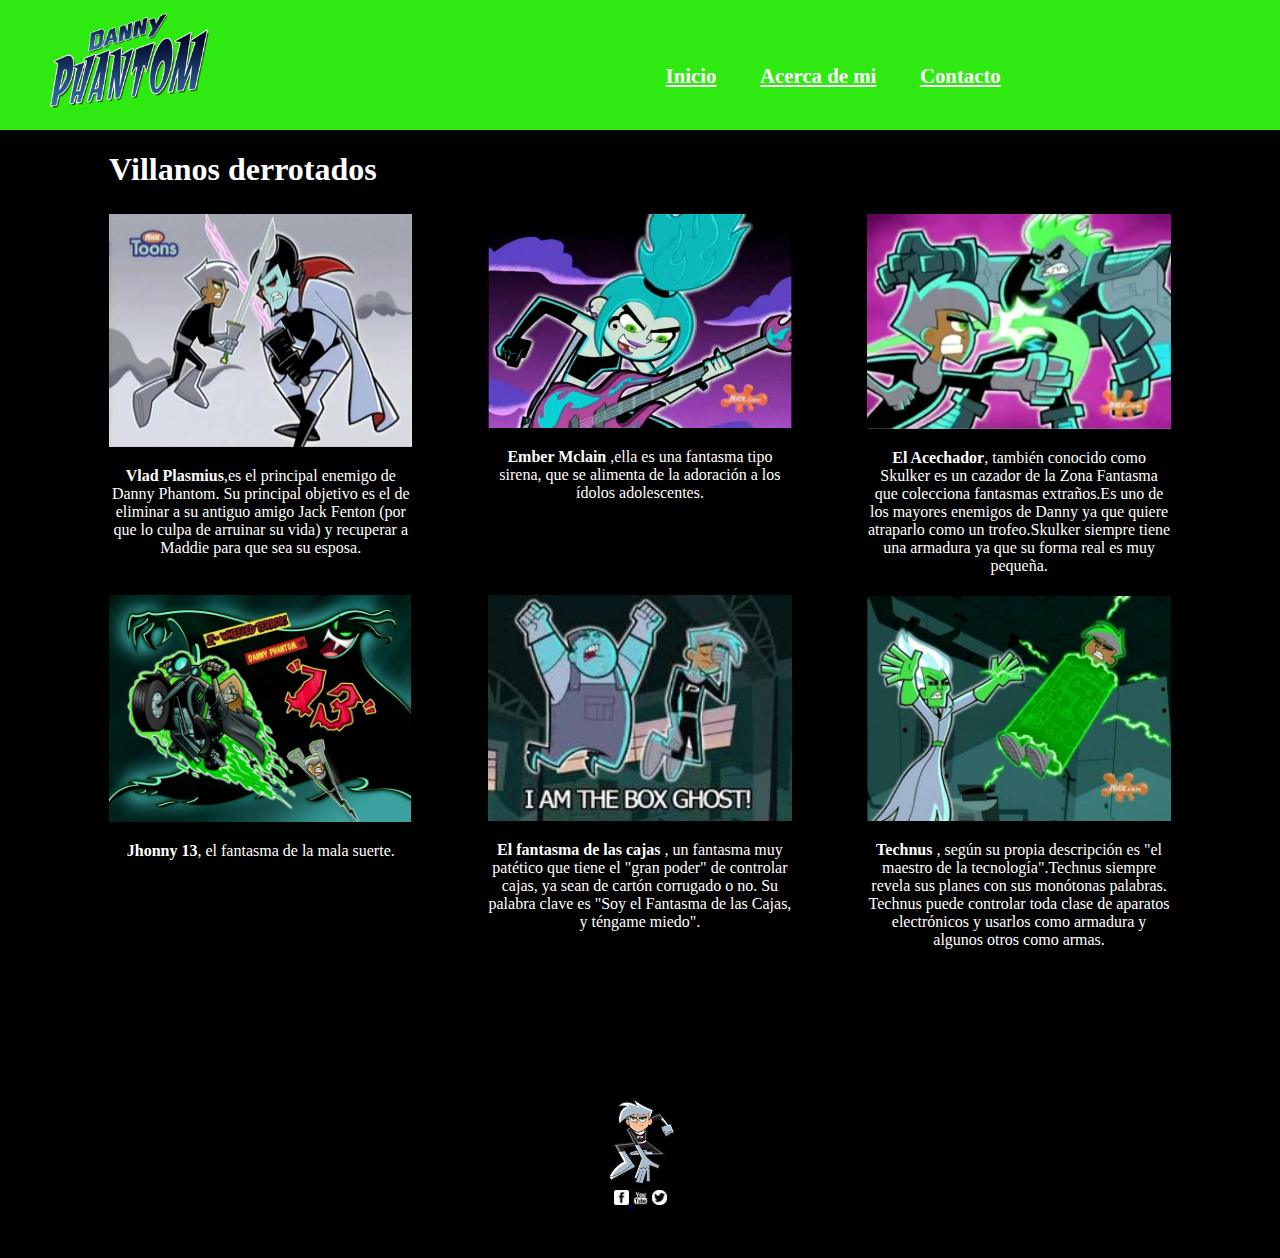
<file: index.html>
<!DOCTYPE html>
<html>
	<head>
		<title>
			Danny Phantom
		</title>
      	<meta charset="UTF-8">
      	<meta name="viewport" content="width=device-width, initial-scale=1.0">
      	<meta name="author" content="Martina Menaglio">
  		<meta name="description" content="Portfolio de Danny Phantom, el chico fantasma.">
  		<link rel="icon" href="favicon.ico" type="image/x-icon"/>
 		<link rel="shortcut icon" href="./favicon.ico" type="image/x-icon"/>
		<link rel="stylesheet" type="text/css" href="./estilos/comun.css">
		<script type="text/javascript" src="scripts/ajax.js"></script>
	</head>
	<body>
		<header class="fila fija">
			<div class="col-1-2">
				<a href="recursos/inicio.html"><img src="./img/danny-phantom-54e709ee9d5ef.png" id="logo"></a>
			</div>
			<div class="col-1-2">
				<nav class="indice" >
					<a href="#inicio" id="inicio-indice"> <strong>Inicio</strong> </a>
	      			<a href="#acercademi" id="acercademi-indice"><strong >Acerca de mi</strong> </a>
	      			<a href="#contacto" id="contacto-indice"> <strong>Contacto</strong> </a>
	      		</nav>
			</div>
		</header>
		<main id="contenido">

		</main>
		<footer class="fila indicefooter">
			<div class="col-1-1">
				<img src="./img/danny-png.png" id="mediano"> 
				<ul> 
		         	<li>
		         		<a href="https://www.facebook.com/DannyPhantom/?fref=ts"> <img src="./img/facebook-blanco.png" id="pequeno">
		         	</li>

		       		<li> 
		       			<a href="https://www.youtube.com/watch?v=AoJNSX8_8g4"><img src="./img/youtube.png" id="pequeno"></a>
		       		</li>

		       		<li>
		       			<a href="https://twitter.com/DannyPhantom_TV"><img src="./img/TWITTER.png" id="pequeno"></a>
		       		</li>

		       	</ul>  
			</div>
		</footer>	
	</body>
</html>
</file>
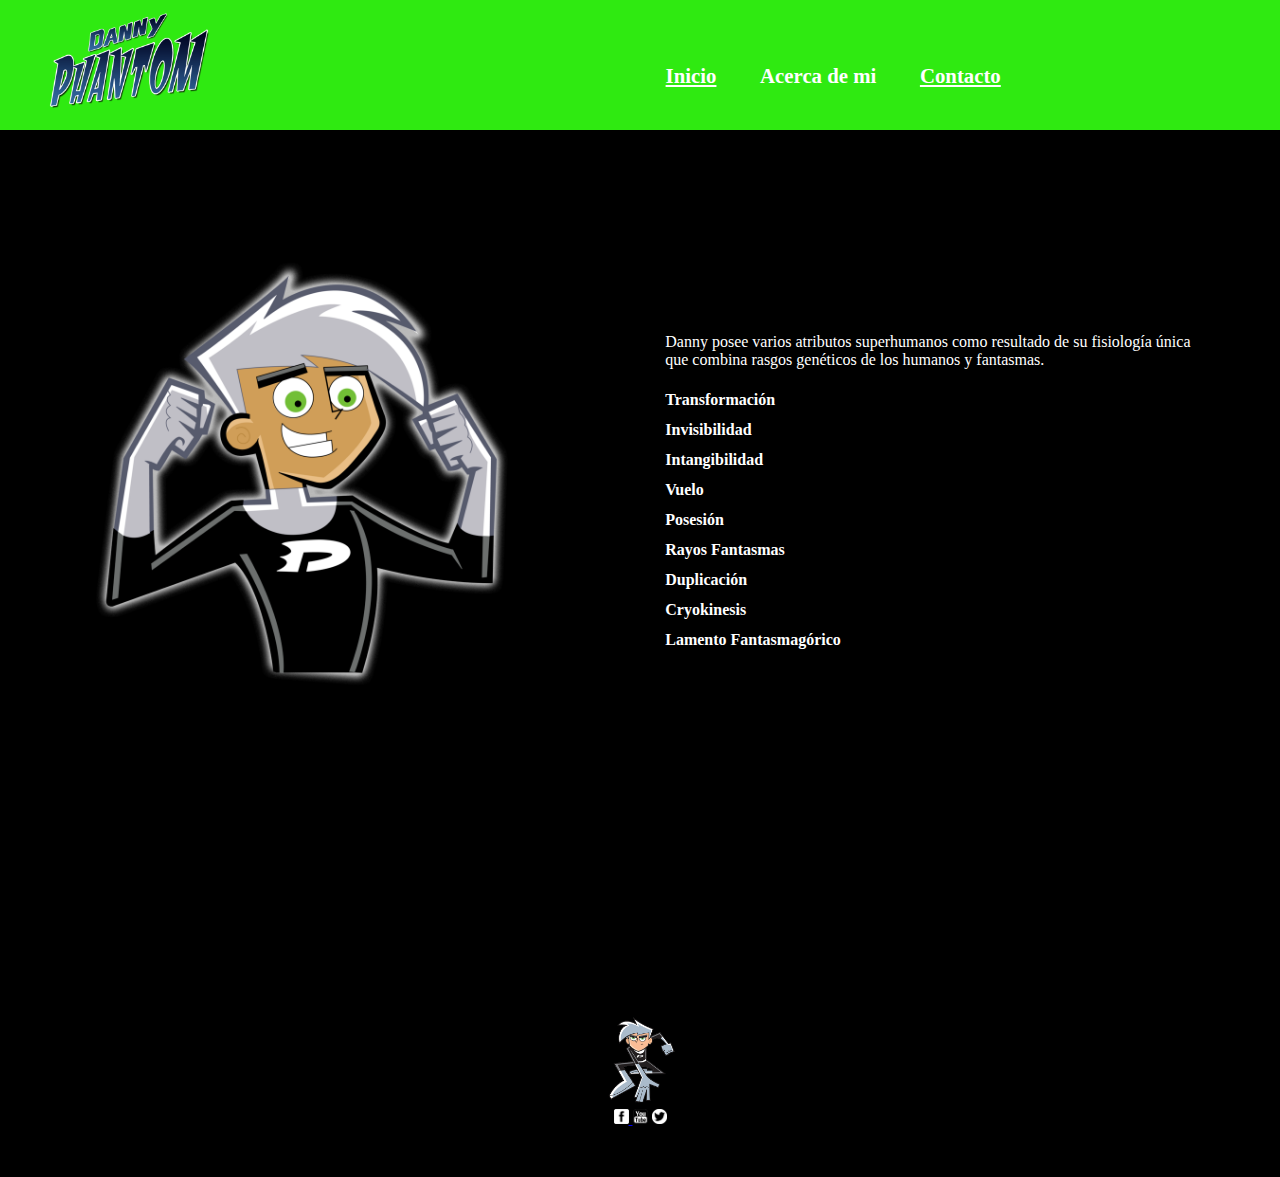
<file: acercademi.html>
<!DOCTYPE html>
<html>
	<head>
		<title>
			Danny Phantom
		</title>
      	<meta charset="UTF-8">
      	<meta name="viewport" content="width=device-width, initial-scale=1.0">
      	<meta name="author" content="Martina Menaglio">
 		<meta name="description" content="Portfolio de Danny Phantom, el chico fantasma.">
 		<link rel="icon" href="favicon.ico" type="image/x-icon"/>
 		<link rel="shortcut icon" href="./favicon.ico" type="image/x-icon"/>
		<link rel="stylesheet" type="text/css" href="./styles/estiloscomunes.css">
		<link rel="stylesheet" type="text/css" href="./styles/estiloacercademi.css">
	</head>
	<body>
		<header class="fila fija">
			<div class="col-1-2">
				<a href="index.html"><img src="./img/danny-phantom-54e709ee9d5ef.png" id="logo"></a>
			</div>
			<div class="col-1-2">
				<nav class="indice">
					<a href="index.html" class="active-1"> <strong>Inicio</strong> </a>
	      			<a href="acercademi.html" class="active-2"><strong>Acerca de mi</strong></a>
	      			<a href="contacto.html" class="active-3"> <strong>Contacto</strong> </a>
	      		</nav>
			</div>
		</header>
		<main class="filamain">
			<div class="col-1-2">
				<img src="./img/impressed_by_my_strength__vector_by_icantunloveyou-d5ltm8r.png" class="retrato"> 
			</div>
			<div class="col-1-2 centrar">
				<p>
        		Danny posee varios atributos superhumanos como resultado de su fisiología única que combina rasgos genéticos de los humanos y fantasmas. 
        		</p>
         		
		         		<div class="dropdown">
		         			<span><strong>Transformación</strong></span> 
		         			 <div class="dropdown-content">
								<p>
									Danny puede transformarse de humano a fantasma y viceversa a voluntad. Su transformación en forma de fantasma es a menudo acompañada por su frase, "Me transformare" o "Transformación".
		         				</p> 
		         			</div>
		         		</div>
		         
		         		<div class="dropdown">
		         			<span><strong>Invisibilidad</strong></span> 
		         			 <div class="dropdown-content">
								<p>
									Danny es capaz de volverse invisible. Cuando es invisible, Danny no puede ser visto por el ojo humano o dispositivos de escaneo. Es muy común que Danny haga sólo una parte de su cuerpo invisible. Danny puede hacer invisibles a otras personas y objetos con él, siempre y cuando él este en contacto físico con ellos. Danny puede hacerse invisible como humano. Aunque este invisible, todavía puede ser sentido por los otros sentidos, como olfato, oído o tacto.
		         				</p> 
		         			</div>
		         		</div>
		         	
		         		<div class="dropdown">
		         			<span><strong>Intangibilidad</strong></span> 
		         			 <div class="dropdown-content">
								<p>
									Cuando es intangible, Danny puede pasar a través de la mayoría de los objetos como si los objetos no estuvieran allí. También puede hacer a otras personas y objetos intangibles al entrar en contacto físico con ellos.
		         				</p> 
		         			</div>
		         		</div>
		         
						<div class="dropdown">
		         			<span><strong>Vuelo</strong></span> 
		         			 <div class="dropdown-content">
								<p>
									Danny puede volar por el aire, a veces a velocidades y alturas extremas como la altura de un avión
		         				</p> 
		         			</div>
		         		</div>
		         
		         		<div class="dropdown">
		         			<span><strong>Posesión</strong></span> 
		         			 <div class="dropdown-content">
								<p>
									Danny puede poseer a un ser humano, animal u objeto inanimado y controlar sus acciones. La persona poseída no recuerda lo sucedido, pero se siente mareada y un vago recuerdo de lo ultimo dicho por Danny dentro de el/ella al salir. Danny puede ser removido de la persona posesa con equipo anti-fantasmas, o con la fuerza de voluntad de este, o si su poder esta disminuido.
		         				</p> 
		         			</div>
		         		</div>
		        
		         		<div class="dropdown">
		         			<span><strong>Rayos Fantasmas</strong></span> 
		         			 <div class="dropdown-content">
								<p>
									Es un rayo de energia fantasma de color verde que por lo general sale de la palma de su mano
		         				</p> 
		         			</div>
		         		</div>
		        
		         		<div class="dropdown">
		         			<span><strong>Duplicación</strong></span> 
		         			 <div class="dropdown-content">
								<p>
									le permite a un fantasma multiplicarse a si mismo cuantas veces sean.Danny se puede dividir fácilmente en 4. 
		         				</p> 
		         			</div>
		         		</div>
		         
		         		<div class="dropdown">
		         			<span><strong>Cryokinesis</strong></span> 
		         			 <div class="dropdown-content">
								<p>
									Esta habilidad le permite a Danny disparar rayos u ondas de energía fría de sus manos y ojos así como irradiarla de todo su cuerpo congelando todo lo que toca. También Puede crear y manipular nieve o hielo a su antojo.
		         				</p> 
		         			</div>
		         		</div>
		      		
		          		<div class="dropdown">
		         			<span><strong>Lamento Fantasmagórico</strong></span> 
		         			 <div class="dropdown-content">
								<p>
									Es la capacidad única para generar un gemido muy potente a partir de las cuerdas vocales y la boca, como un grito sonico con un gemido fantasmal.
		         				</p> 
		         			</div>
		         		</div>
		         
			</div>
		</main>
		<footer class="fila">
			<div class="col-1-1">
				<img src="./img/danny-png.png" id="mediano"> 
					<ul class="indicefooter" > 
			         	<li>
			         		<a href="https://www.facebook.com/DannyPhantom/?fref=ts"> <img src="./img/facebook-blanco.png" id="pequeno">
			         	</li>

			       		<li> 
			       			<a href="https://www.youtube.com/watch?v=AoJNSX8_8g4"><img src="./img/youtube.png" id="pequeno"></a>
			       		</li>

			       		<li>
			       			<a href="https://twitter.com/DannyPhantom_TV"><img src="./img/TWITTER.png" id="pequeno"></a>
			       		</li>
		       	</ul>  
			</div>
		</footer>
	</body>
</html>
</file>
<file: estilos/comun.css>
/*para desktop*/


	/*Elementos del Body*/

	header{
		background-color: #2FEA11;
		top: 0px;
		width: 100%;
		height: 130px;

		
	}


	footer{
		bottom: 0px;
		width: 100%;
		height: 150px;
		text-align: center;
		
	}

	body{
		background-color: black;
		
	}
	.filamain{
		margin-top: 130px;
	}

	/* Elementos de la grilla*/
	.fila {
		margin: 0px;
		padding: 0px;
		width: 100%;
		display: inline-block;
	}


	[class*=col-] {
		float: left;
	}

	.col-1-1 {
		width: 100%;
		
	}

	.col-1-2 {
		width: 50%;
	}

	.col-1-3 {
		width: 33.33%;
	}

	.separate-1-3{
		margin-left: 33.33%
	}

	.separate-1-2{
		margin-left: 50%
	}
	/*Elementos de Posicion*/

	.fija {
		position: fixed;
		left: 0px;
		right: 0px;
	}

	#derecha{
		position: relative;
		left: 100px:;
	}



	/*Indice*/

	.indice{
		font-size: 130%;
		margin: 0;
	    overflow: hidden;
	    background-color: #2FEA11;
	    height: 130px;

	}


	nav a{
		display: inline-block;
	    color: white;
	    text-align: center;
	    text-decoration: underline;
	    float: left;
	    padding: 10% 2% 0% 4%;
	    float: none;
	}

	ul{
		padding-right:40px;
		margin-top: 0%;
	}
	li{
		list-style-type:none;
		display: inline;
		text-align: center;

	}

	.active{
		text-decoration: none;
	}



	/*Elementos de texto*/

	h1 , p ,address, li, strong{
		color:white;
		text-decoration: none;
	}





	/*Elementos de imagen*/

	#logo{
		height: 100px;
		width: auto;
		padding-top: 10px;
    	float: left;
	 }

	/*Elementos de Tamaño*/

	#pequeno{
		width:15px;
		height:15px;

	}
	 
	#mediano{
		width: 90px;
		height:90px;
		margin: 0 5%;


	}

@media (min-width: 440px)and (max-width:800px ){


	

	.indice a{
		display: block;
		font-size: 100%;
	 
	}

	nav a{
		padding-top: 2%;
	}
	footer{
		height: 100px;
	}
	ul{
		padding-right: 40px;
	}

	#mediano{
		width: 70px;
		height: 70px;
		
	}

	#pequeno{
		width:10px;
		height:10px;
	}

}

@media(max-width: 440px){
	/*para iphone 5,6,6plus,galaxy s5, Nexus 5X, Nexus 5P*/



	.indice{
		margin: 0 5%;
		font-size: 100%;

	}

	.indice a{
		display: block;
		
	 
	}

	footer{
		height: 100px;
	}
	ul{
		padding-right: 40px;
	}

	#pequeno{
		width:10px;
		height:10px;
	}

	#mediano{
		width: 50px;
		height: 50px;
		
	}

	#logo{
		width: 120%;
		padding-top: 10%;
	}
}

@media (orientation: landscape) and(max-height: 500px){
	/*para iphone 5 lanscape*/

	.indice {

	    font-size: 80%;
	    padding-top: 10%;
	}

	.indice a{
		display: block;
	}

	#logo{
		width: auto;
		padding-top:10%; 
	}

	ul{
		padding-right: 6%;
	}



}
</file>
<file: styles/estiloscomunes.css>
/*para desktop*/


	/*Elementos del Body*/

	header{
		background-color: #2FEA11;
		top: 0px;
		width: 100%;
		height: 130px;

		
	}


	footer{
		bottom: 0px;
		width: 100%;
		height: 150px;
		text-align: center;
		
	}

	body{
		background-color: black;
		
	}
	.filamain{
		margin-top: 130px;
	}

	/* Elementos de la grilla*/
	.fila {
		margin: 0px;
		padding: 0px;
		width: 100%;
		display: inline-block;
	}


	[class*=col-] {
		float: left;
	}

	.col-1-1 {
		width: 100%;
		
	}

	.col-1-2 {
		width: 50%;
	}

	.col-1-3 {
		width: 33.33%;
	}

	.separate-1-3{
		margin-left: 33.33%
	}

	.separate-1-2{
		margin-left: 50%
	}
	/*Elementos de Posicion*/

	.fija {
		position: fixed;
		left: 0px;
		right: 0px;
	}

	#derecha{
		position: relative;
		left: 100px:;
	}



	/*Indice*/

	.indice{
		font-size: 130%;
		margin: 0;
	    overflow: hidden;
	    background-color: #2FEA11;
	    height: 130px;

	}


	nav a{
		display: inline-block;
	    color: white;
	    text-align: center;
	    text-decoration: underline;
	    float: left;
	    padding: 10% 2% 0% 4%;
	    float: none;
	}

	ul{
		padding-right:40px;
		margin-top: 0%;
	}
	li{
		list-style-type:none;
		display: inline;
		text-align: center;

	}



	/*Elementos de texto*/

	h1 , p ,address, li, strong{
		color:white;
		text-decoration: none;
	}





	/*Elementos de imagen*/

	#logo{
		height: 100px;
		width: auto;
		padding-top: 10px;
    	float: left;
	 }

	/*Elementos de Tamaño*/

	#pequeno{
		width:15px;
		height:15px;

	}
	 
	#mediano{
		width: 90px;
		height:90px;
		margin: 0 5%;


	}

@media (min-width: 440px)and (max-width:800px ){


	

	.indice a{
		display: block;
		font-size: 100%;
	 
	}

	nav a{
		padding-top: 2%;
	}
	footer{
		height: 100px;
	}
	ul{
		padding-right: 40px;
	}

	#mediano{
		width: 70px;
		height: 70px;
		
	}

	#pequeno{
		width:10px;
		height:10px;
	}

}

@media(max-width: 440px){
	/*para iphone 5,6,6plus,galaxy s5, Nexus 5X, Nexus 5P*/



	.indice{
		margin: 0 5%;
		font-size: 100%;

	}

	.indice a{
		display: block;
		
	 
	}

	footer{
		height: 100px;
	}
	ul{
		padding-right: 40px;
	}

	#pequeno{
		width:10px;
		height:10px;
	}

	#mediano{
		width: 50px;
		height: 50px;
		
	}

	#logo{
		width: 120%;
		padding-top: 10%;
	}
}

@media (orientation: landscape) and(max-height: 500px){
	/*para iphone 5 lanscape*/

	.indice {

	    font-size: 80%;
	    padding-top: 10%;
	}

	.indice a{
		display: block;
	}

	#logo{
		width: auto;
		padding-top:10%; 
	}

	ul{
		padding-right: 6%;
	}



}
</file>
<file: styles/estiloacercademi.css>
/*para desktop*/

	.retrato{
		width: 80%;
		height: auto;
	}

	p, li{
		padding-left: 0px;
		width: 90%;
	}

	.centrar{
		padding-top: 5%;
	}

	.filamain{
		padding: 10% 0% 60% 4%;
	}

	.dropdown {
	    display:block;
	    line-height: 30px;
	}


	.dropdown-content {
	    display: none;
	    position: absolute;
	    background-color: #2FEA11;
	    min-width: 160px;
	    box-shadow: 0px 8px 16px 0px rgba(0,0,0,0.2);
	    padding: 12px 16px;
	    z-index: 1;
	}

	.dropdown:hover .dropdown-content {
	    display: block;
	}

	.active-2{
		text-decoration: none;
	}



@media (min-width: 440px) and (max-width:800px){
/*para tablet*/

	.filamain{
    	padding: 20% 0% 200% 4%;
	}


	.imagen{
		width: 100%;
	}

	.centrar{
		width: 100%
	}
}

@media (max-width: 440px){
	/*para iphone 5*/

	.filamain{
		padding-top:40%; 
		padding-bottom: 200%;
		padding-left: 4%;
	}

	.dropdown-content {
		visibility: hidden;
	}

	.imagen{
		width: 100%;
	}

	.centrar{
		width: 100%
	}

}

@media (orientation: landscape) and(max-height: 500px) {
	/*para iphone 5 lanscape*/

	.filamain{
		padding-top: 20%;
	    padding-bottom: 80%;
	    padding-left: 10%;
	}
	.centrar {
		width: 100%;
	}



	.dropdown-content {
		visibility: hidden;
	}


}
</file>
